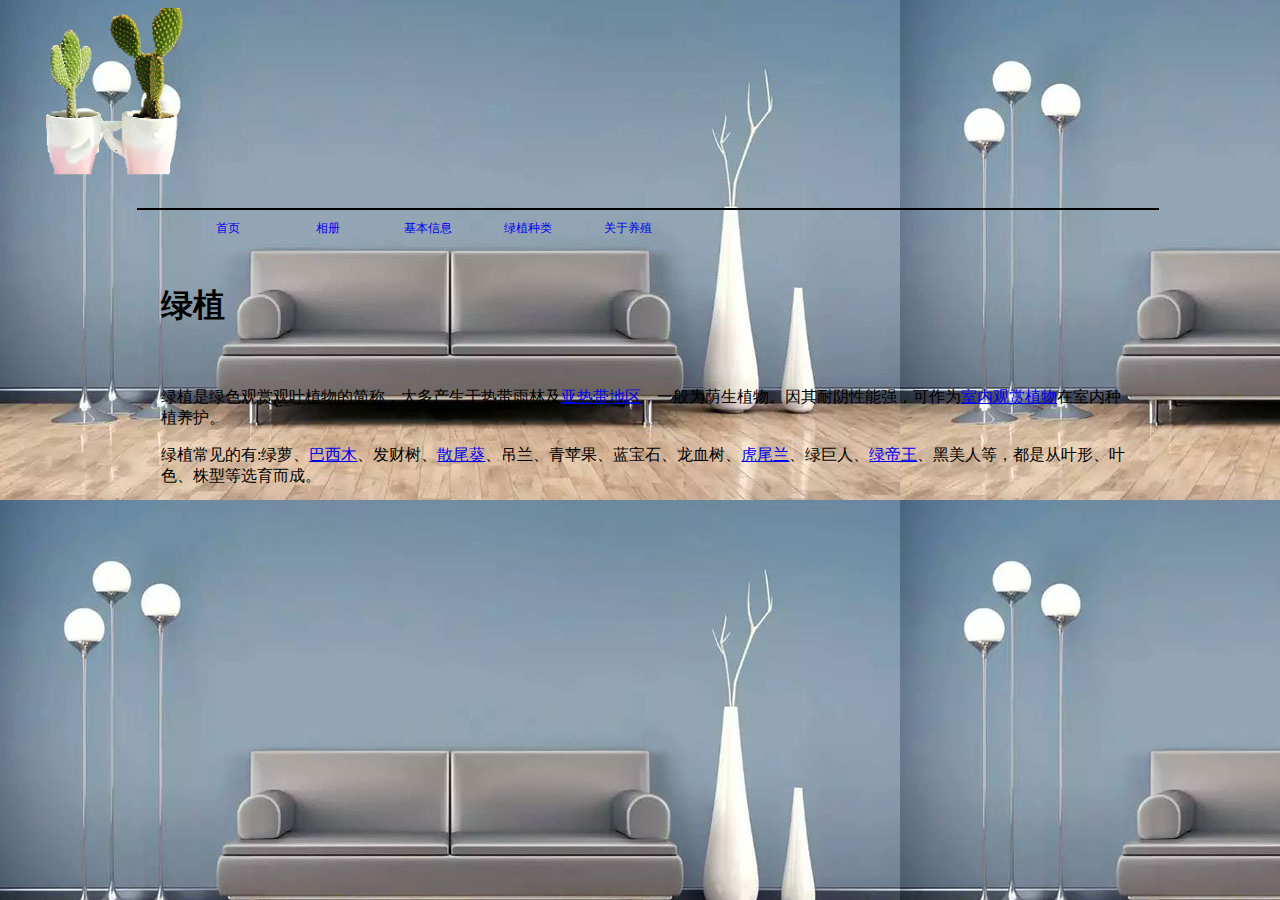
<file: index.html>
<!DOCTYPE html PUBLIC "-//W3C//DTD XHTML 1.0 Transitional//EN" "http://www.w3.org/TR/xhtml1/DTD/xhtml1-transitional.dtd">
<html xmlns="http://www.w3.org/1999/xhtml">
<head>
<meta http-equiv="Content-Type" content="text/html; charset=utf-8" />
<title>index</title>
<style type="text/css">
@import url("index.css");
body{
	width:100%;
	height:100%;
	 background:
	 background-size:100%;
	background-image: 
; 	background-image: 
; 			background-image: url(images/b42578b758a1a32fade47b1df49b944a.jpg);
</style>
</head>
<body>
<div><img src="images/8a715911025cece8dab1e7eb3cfb_421_421_c1.png" width="200" height="200" /></div>
<div class="nav">
  <ul>
   <li><a href="index.html">首页</a></li>
   <li><a href="album.html">相册</a></li>
   <li></li>
   <li><a href="type.html">基本信息</a></li>
   <li><a href="classify.html">绿植种类</a></li>
   <li><a href="notice.html">关于养殖</a></li>
 </ul>
</div>
<p>&nbsp;</p>
<table width="980" border="0" align="center">
  <tr>
    <td height="51"><h1>绿植 </h1></td>
  </tr>
  <tr>
    <td height="167"><p>绿植是绿色观赏观叶植物的简称，大多产生于热带雨林及<a href="https://baike.so.com/doc/6847541-7064966.html" target="_blank">亚热带地区</a>，一般为荫生植物。因其耐阴性能强，可作为<a href="https://baike.so.com/doc/5385870-5622319.html" target="_blank">室内观赏植物</a>在室内种植养护。</p>
    <p>绿植常见的有:绿萝、<a href="https://baike.so.com/doc/5399741-5637292.html" target="_blank">巴西木</a>、发财树、<a href="https://baike.so.com/doc/5373617-5609603.html" target="_blank">散尾葵</a>、吊兰、青苹果、蓝宝石、龙血树、<a href="https://baike.so.com/doc/5399756-5637308.html" target="_blank">虎尾兰</a>、绿巨人、<a href="https://baike.so.com/doc/6103300-6316411.html" target="_blank">绿帝王</a>、黑美人等，都是从叶形、叶色、株型等选育而成。</p></td>
  </tr>
</table>

</body>
</html>
</file>
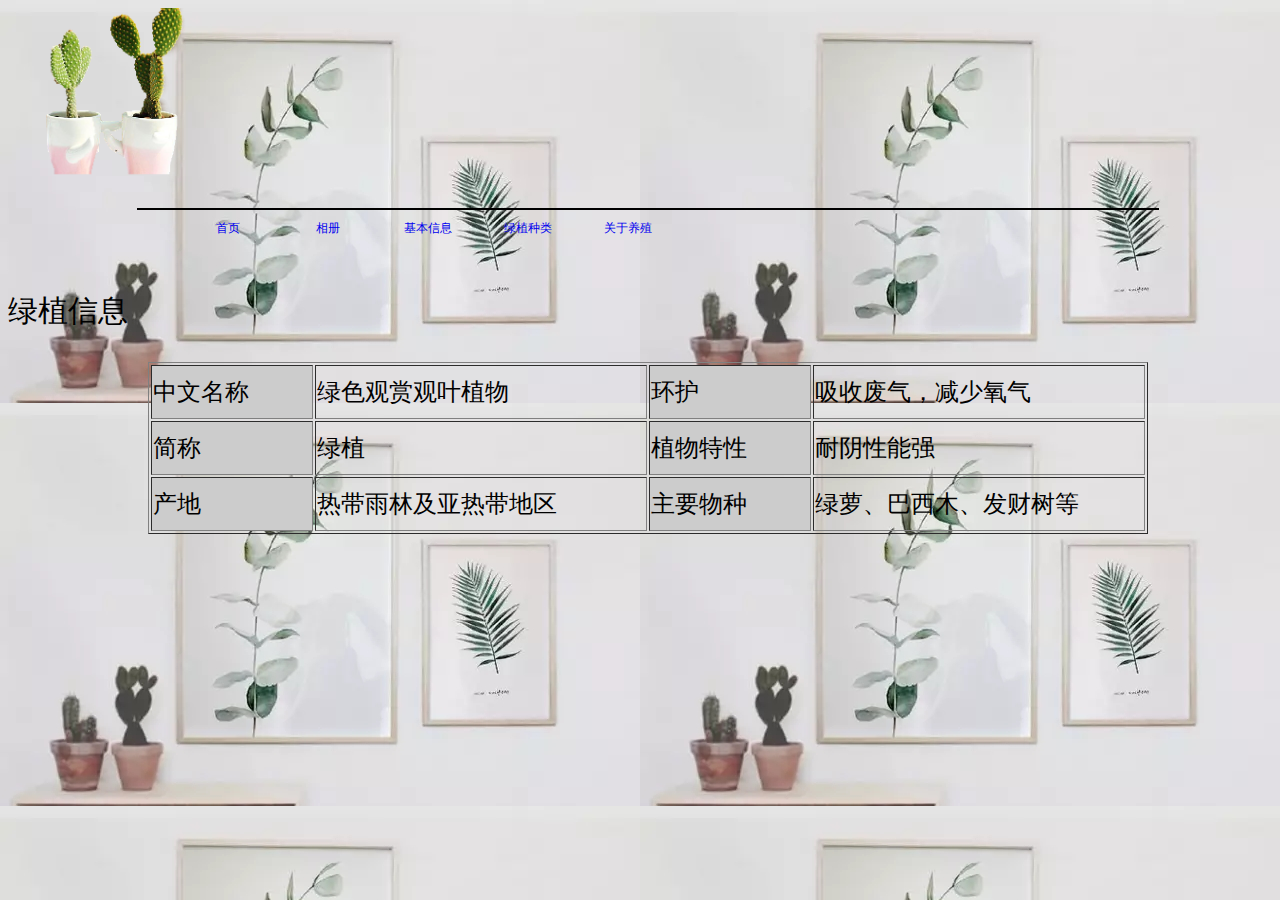
<file: account.html>
<!DOCTYPE html PUBLIC "-//W3C//DTD XHTML 1.0 Transitional//EN" "http://www.w3.org/TR/xhtml1/DTD/xhtml1-transitional.dtd">
<html xmlns="http://www.w3.org/1999/xhtml">
<head>
<meta http-equiv="Content-Type" content="text/html; charset=utf-8" />
<title>information</title>
<style type="text/css">
@import url("index.css");
body{
	width:100%;
	height:100%;
	 background:
	 background-size:100%;
	background-image: url(images/20177201648535633868.jpg);
}

body,td,th {
	color: #000;
	font-size: 24px;
}
.绿植信息 {
	font-weight: bold;
}
.青山区 {
	font-size: 36px;
	color: #009;
}
.绿植 {
	font-size: 30px;
	color: #000;
}
</style>
</head>
<body>
<div><img src="images/8a715911025cece8dab1e7eb3cfb_421_421_c1.png" width="200" height="200" /></div>
<div class="nav">
  <ul>
   <li><a href="index.html">首页</a></li>
   <li><a href="album.html">相册</a></li>
   <li><a href="account.html">基本信息</a></li>
   <li><a href="type.html">绿植种类</a></li>
   <li></li>
   <li><a href="notice.html">关于养殖</a></li>
 </ul>
</div>
<p>&nbsp;</p>
<p class="绿植">  绿植信息</p>
<table width="1000" border="1"align="center">
  <tr>
    <td width="142" height="50" bgcolor="#CCCCCC">中文名称</td>
    <td width="294">绿色观赏观叶植物</td>
    <td width="142" bgcolor="#CCCCCC">环护</td>
    <td width="294">吸收废气，减少氧气</td>
  </tr>
  <tr>
    <td height="50" bgcolor="#CCCCCC">简称</td>
    <td>绿植</td>
    <td bgcolor="#CCCCCC">植物特性</td>
    <td>耐阴性能强</td>
  </tr>
  <tr>
    <td height="50" bgcolor="#CCCCCC">产地</td>
    <td>热带雨林及亚热带地区</td>
    <td bgcolor="#CCCCCC">主要物种</td>
    <td>绿萝、巴西木、发财树等</td>
  </tr>
</table>


</body>
</html>
</file>
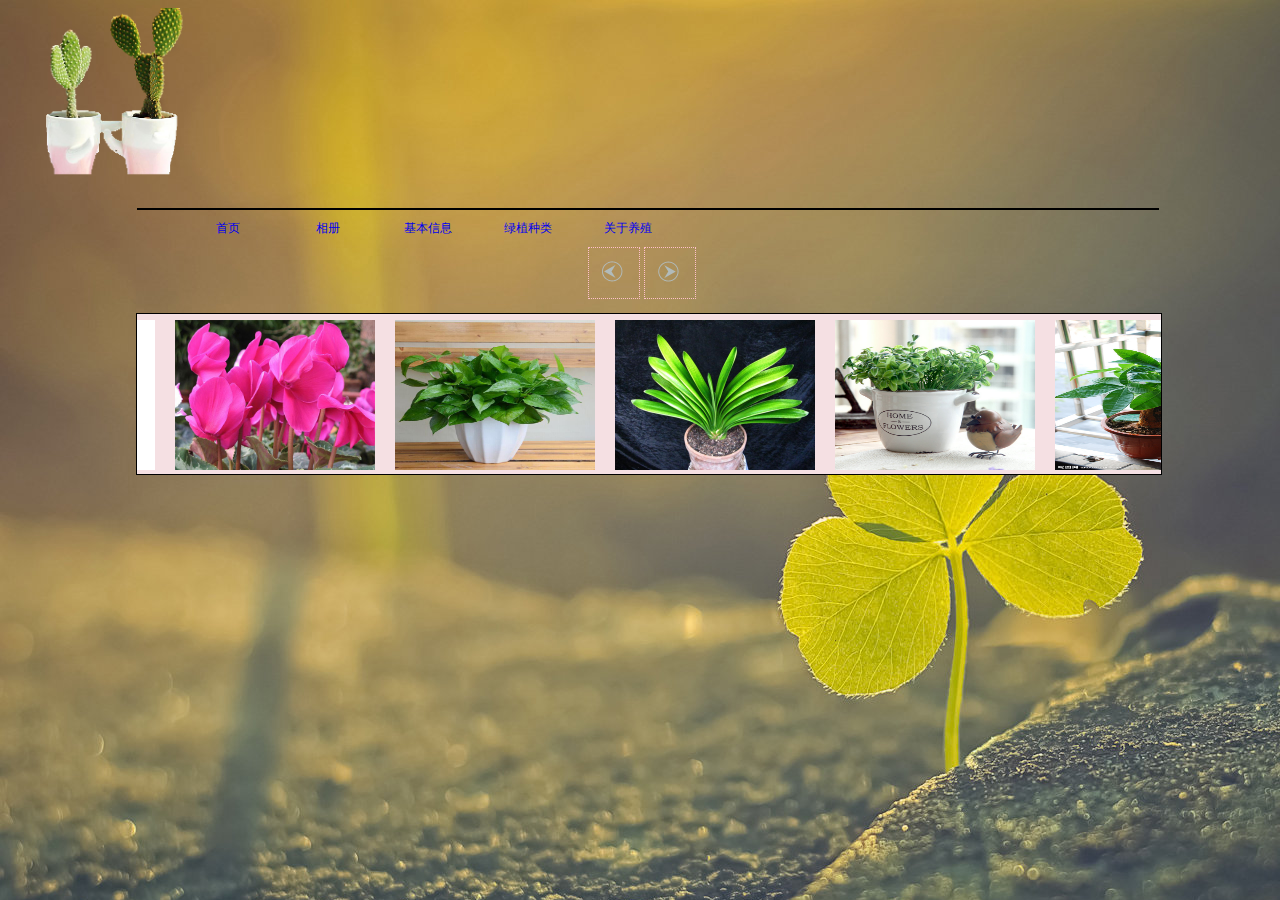
<file: album.html>
<!DOCTYPE html PUBLIC "-//W3C//DTD XHTML 1.0 Transitional//EN" "http://www.w3.org/TR/xhtml1/DTD/xhtml1-transitional.dtd">
<html xmlns="http://www.w3.org/1999/xhtml">
<head>
<meta http-equiv="Content-Type" content="text/html; charset=utf-8" />
<title>album</title>
<style type="text/css">
@import url("index.css");
body{
	width:100%;
	height:100%;
	 background:
	 background-size:100%;
	background-image: url(images/t01cf1454a982a1dce3.jpg);
}
#wrap{
	width:80%;
	height:160px;
	border:1px solid black;
	position:relative;
	margin:5px 10%;
	background:#F5E0E3;
	overflow:hidden;
}
#wrap ul{
	margin:0px;
	padding:0px;
	position:absolute;
	top: 1px;
}
#wrap ul li{
	list-style:none;
	float:left;
	margin:5px 10px;
}
#wrap ul li img{
	width:200px;
	height:150px;
	cursor:pointer;
}
.direction{
	width:120px;
	margin:10px auto;
}
.direction img{
	border:1px dotted pink;
	cursor:pointer;
}
.if{
	width:500px;
	height:500px;
	margin:auto;
}

</style>
<script type="text/javascript" src="showpic.js">
</script>
</head>
<body onLoad="showpics()">
<div><img src="images/8a715911025cece8dab1e7eb3cfb_421_421_c1.png" width="200" height="200" /></div>
<div class="nav">
  <ul>
   <li><a href="index.html">首页</a></li>
   <li><a href="album.html">相册</a></li>
   <li><a href="account.html">基本信息</a></li>
   <li><a href="type.html">绿植种类</a></li>
   <li><a href="notice.html">关于养殖</a></li>
 </ul>
</div>


<div class="direction">
<img src="images/left.png" alt="" id="button1">
<img src="images/right.png" alt="" id="button2">
</div>
<div id="wrap" align="center">
<ul style="width:2000px;left:-1000px;">
<li><a href="images/1.jpg" target="content"><img src="images/1.jpg" width="700" height="700" /></a></li>
<li><a href="images/2.jpg" target="content"><img src="images/2.jpg" width="700" height="700" /></a></li>
<li><a href="images/3.jpg" target="content"><img src="images/4.jpg" width="700" height="700" /><img src="images/3.jpg" width="700" height="700" />

<li><a href="images/4.jpg" target="content">
<li><a href="images/5.jpg" target="content"><img src="images/5.jpg" width="700" height="700" />
<li><a href="images/6.jpg" target="contet"><img src="images/6.jpg" width="700" height="700" />
<li><a href="images/7.jpg" target="content"><img src="images/7.jpg" width="700" height="700" />
<li><a href="images/8.jpg" target="content"><img src="images/8.jpg" width="700" height="700" />
  
  
  <center>
  </center>
  
</body></html>
</file>
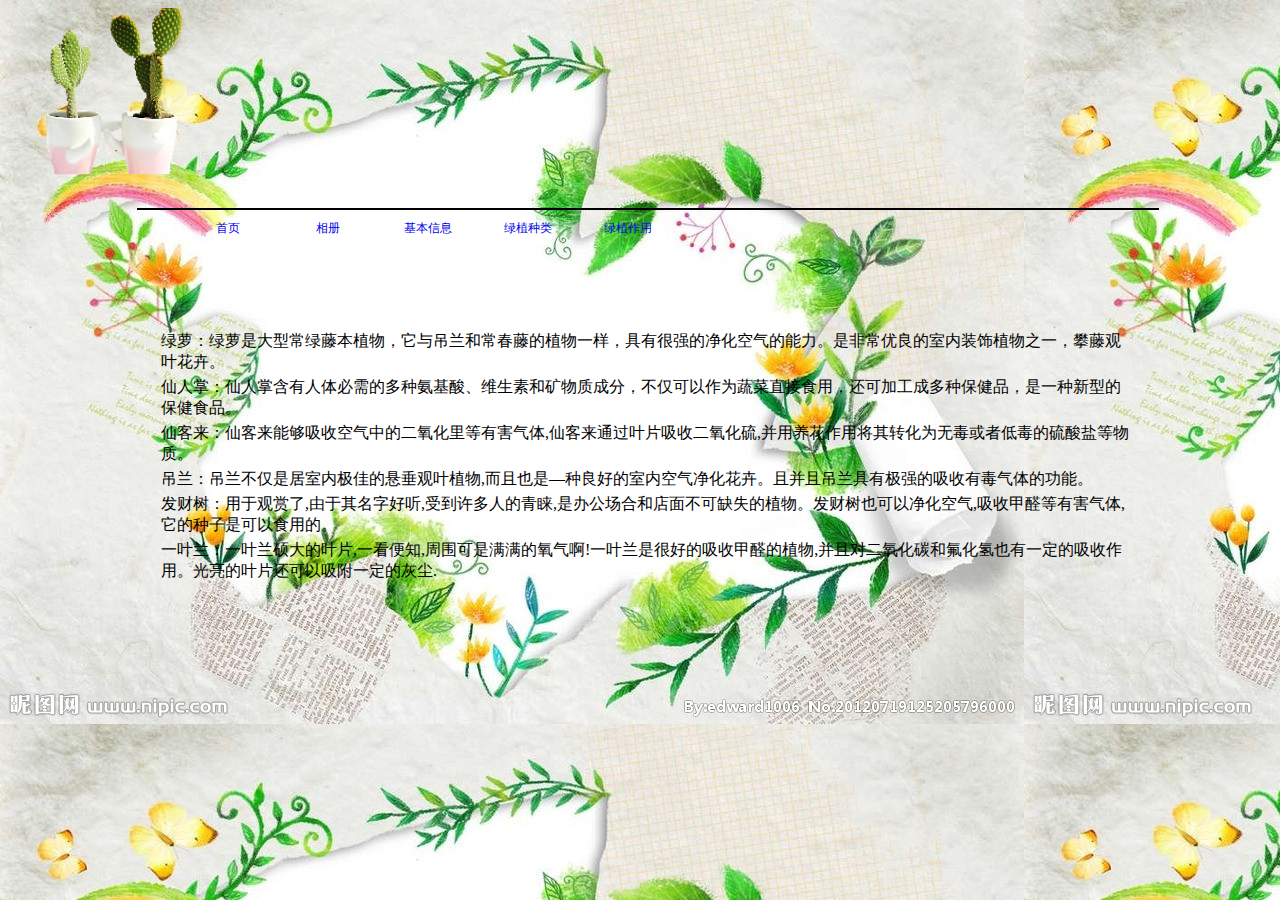
<file: classify.html>
<!DOCTYPE html PUBLIC "-//W3C//DTD XHTML 1.0 Transitional//EN" "http://www.w3.org/TR/xhtml1/DTD/xhtml1-transitional.dtd">
<html xmlns="http://www.w3.org/1999/xhtml">
<head>
<meta http-equiv="Content-Type" content="text/html; charset=utf-8" />
<title>classify</title>
<style type="text/css">
@import url("index.css");
body{
	width:100%;
	height:100%;
	 background:
	 background-size:100%;
	background-image: url(images/6608733_125205796000_2.jpg);
}
</style>
</head>
<body>
<div><img src="images/8a715911025cece8dab1e7eb3cfb_421_421_c1.png" width="200" height="200" /></div>
<div class="nav">
  <ul>
   <li><a href="index.html">首页</a></li>
   <li><a href="album.html">相册</a></li>
   <li><a href="account.html">基本信息</a></li>
   <li><a href="type.html">绿植种类</a></li>
   <li><a href="classify.html">绿植作用</a></li>
  </ul>
</div>
<p>&nbsp;</p>
<p>&nbsp;</p>
<p>&nbsp;</p>

<table width="980" align="center">
  <tr>
    <td>绿萝：绿萝是大型常绿藤本植物，它与吊兰和常春藤的植物一样，具有很强的净化空气的能力。是非常优良的室内装饰植物之一，攀藤观叶花卉。</td>
  </tr>
  <tr>
    <td>仙人掌：仙人掌含有人体必需的多种氨基酸、维生素和矿物质成分，不仅可以作为蔬菜直接食用，还可加工成多种保健品，是一种新型的保健食品。</td>
  </tr>
  <tr>
    <td>仙客来：仙客来能够吸收空气中的二氧化里等有害气体,仙客来通过叶片吸收二氧化硫,并用养花作用将其转化为无毒或者低毒的硫酸盐等物质。</td>
  </tr>
  <tr>
    <td>吊兰：吊兰不仅是居室内极佳的悬垂观叶植物,而且也是—种良好的室内空气净化花卉。且并且吊兰具有极强的吸收有毒气体的功能。</td>
  </tr>
  <tr>
    <td>发财树：用于观赏了,由于其名字好听,受到许多人的青睐,是办公场合和店面不可缺失的植物。发财树也可以净化空气,吸收甲醛等有害气体,它的种子是可以食用的。</td>
  </tr>
  <tr>
    <td>一叶兰：一叶兰硕大的叶片,一看便知,周围可是满满的氧气啊!一叶兰是很好的吸收甲醛的植物,并且对二氧化碳和氟化氢也有一定的吸收作用。光亮的叶片还可以吸附一定的灰尘.</td>
  </tr>
</table>

</body>
</html>
</file>
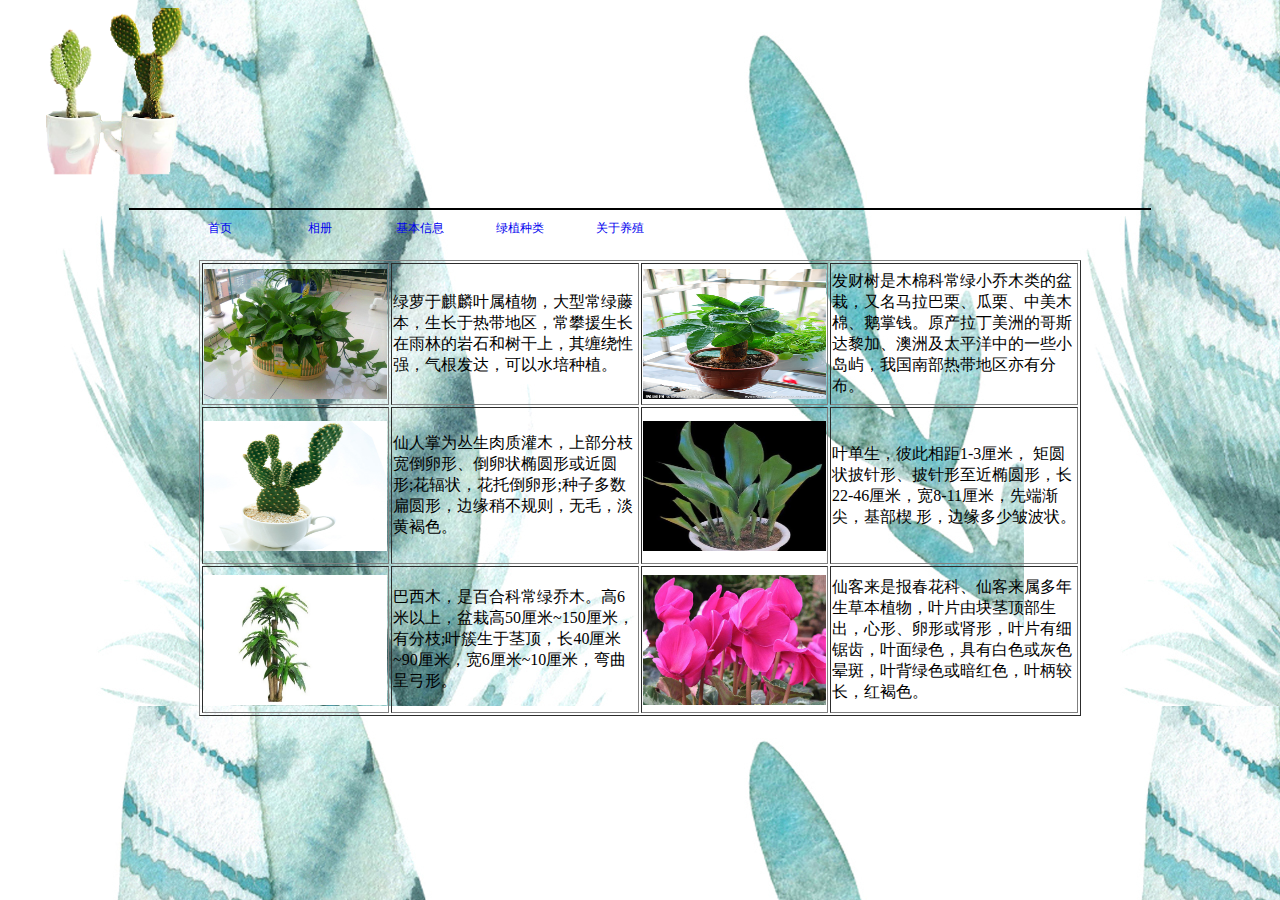
<file: type.html>
<!DOCTYPE html PUBLIC "-//W3C//DTD XHTML 1.0 Transitional//EN" "http://www.w3.org/TR/xhtml1/DTD/xhtml1-transitional.dtd">
<html xmlns="http://www.w3.org/1999/xhtml">
<head>
<meta http-equiv="Content-Type" content="text/html; charset=utf-8" />
<title>type</title>
<style type="text/css">
@import url("index.css");
body{
	background:
	background-image: 
	background-image: url(images/b42578b758a1a32fade47b1df49b944a.jpg);
	background-image: url(images/16977770-7434908877e1e6cd95f9f816c02d79d4-6.jpg);
}
</style>
</head>
<body>
<div><img src="images/8a715911025cece8dab1e7eb3cfb_421_421_c1.png" width="200" height="200" /></div>
<div class="nav">
  <ul>
   <li><a href="index.html">首页</a></li>
   <li><a href="album.html">相册</a></li>
   <li><a href="account.html">基本信息</a></li>
   <li><a href="type.html">绿植种类</a></li>
   <li><a href="classify.html">关于养殖</a></li>
   <li></li>
 </ul>
</div>
<p>&nbsp;</p><table width="882" border="1"align="center">
  <tr>
    <td width="183" height="138"><img src="images/5b580910019c4a938caba6e5bf41d40d_th.jpg" width="183" height="130" /></td>
    <td width="244">绿萝于麒麟叶属植物，大型常绿藤本，生长于热带地区，常攀援生长在雨林的岩石和树干上，其缠绕性强，气根发达，可以水培种植。 </td>
    <td width="183"><img src="images/2.jpg" width="183" height="130" /></td>
    <td width="244">发财树是木棉科常绿小乔木类的盆栽，又名马拉巴栗、瓜栗、中美木棉、鹅掌钱。原产拉丁美洲的哥斯达黎加、澳洲及太平洋中的一些小岛屿，我国南部热带地区亦有分布。</td>
  </tr>
  <tr>
    <td height="153"><img src="images/1S60R017-31.jpg" width="183" height="130" /></td>
    <td>仙人掌为丛生肉质灌木，上部分枝宽倒卵形、倒卵状椭圆形或近圆形;花辐状，花托倒卵形;种子多数扁圆形，边缘稍不规则，无毛，淡黄褐色。</td>
    <td><img src="images/4.jpg" width="183" height="130" /></td>
    <td>叶单生，彼此相距1-3厘米， 矩圆状披针形、披针形至近椭圆形，长22-46厘米，宽8-11厘米，先端渐尖，基部楔 形，边缘多少皱波状。</td>
  </tr>
  <tr>
    <td height="143"><img src="images/9d7fc0c85c8311e68a4900163e00254c.jpg" width="183" height="130" /></td>
    <td>巴西木，是百合科常绿乔木。高6米以上，盆栽高50厘米~150厘米，有分枝;叶簇生于茎顶，长40厘米~90厘米，宽6厘米~10厘米，弯曲呈弓形。</td>
    <td><img src="images/6.jpg" width="183" height="130" /></td>
    <td>仙客来是报春花科、仙客来属多年生草本植物，叶片由块茎顶部生出，心形、卵形或肾形，叶片有细锯齿，叶面绿色，具有白色或灰色晕斑，叶背绿色或暗红色，叶柄较长，红褐色。</td>
  </tr>
</table>



</body>
</html>
</file>
